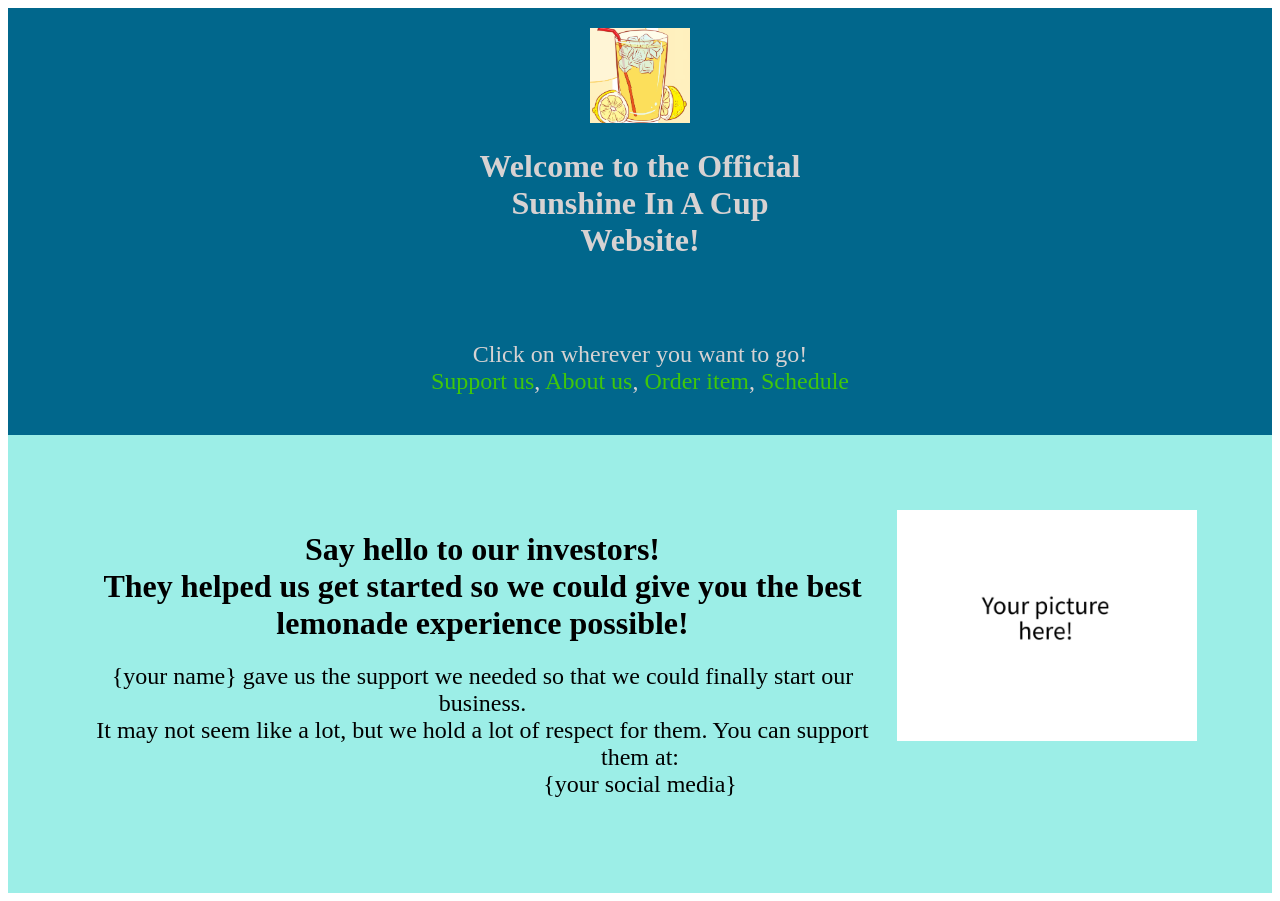
<file: index.html>
<!DOCTYPE html>
<html>
  <head>
    <link rel=stylesheet href="styles.css">
    <link rel="icon" type="image/x-icon" href="favicon.ico">
    <title>
      SSIAC Home
    </title>
  </head>
  <body>

<div class="header">
      <img src="Screenshot 2026-09-17 155214.png" width="100px">
  <h1 style="color: #d7d2d2">Welcome to the Official<br>Sunshine In A Cup<br>Website!</h1>
  </div>
  <div class="links">
  <h2 style="font-weight: normal; color: #d7d2d2">Click on wherever you want to go!<br>
  <a href="/support">Support us</a>, <a href="/about">About us</a>, <a href="/order">Order item</a>, <a href="/schedule">Schedule</a></h2>
  </div>
  <div class="investors">
          <img src="Screenshot 2026-09-17 163033.png" style="float: right; margin-left: 15px;" alt="Your image goes here!">
      <h1>
        Say hello to our investors!<br>
        They helped us get started so we could give you the best lemonade experience possible!
      </h1>
      <h2 style="font-weight: normal">
        {your name} gave us the support we needed so that we could finally start our business. <br>
        It may not seem like a lot, but we hold a lot of respect for them. You can support them at:<br>
        {your social media}
      </h2>
  </div>
    <script>
      
    </script>
  </body>
</html>
</file>
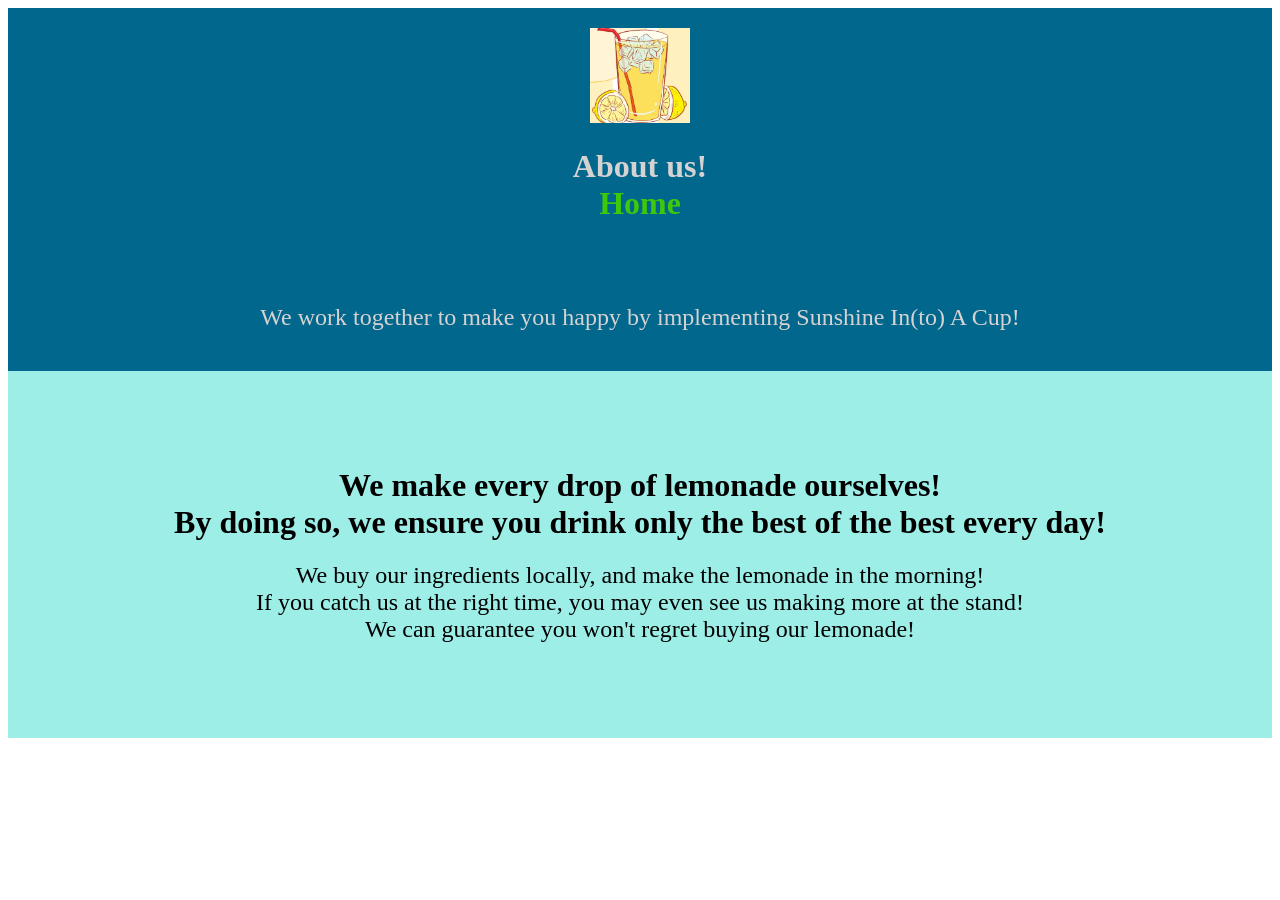
<file: about/index.html>
<!DOCTYPE html>
<html>
  <head>
    <link rel=stylesheet href="styles.css">
        <link rel="icon" type="image/x-icon" href="favicon.ico">

    <title>
      SSIAC About
    </title>
  </head>
  <body>

<div class="header">
        <img src="Screenshot 2026-09-17 155214.png" width="100px">
  <h1 style="color: #d7d2d2">About us!<br><a href="../">Home</a></h1>
  </div>
  <div class="links">
  <h2 style="font-weight: normal; color: #d7d2d2">We work together to make you happy by implementing Sunshine In(to) A Cup!<br>
  </div>
  <div class="investors">
      <h1>
        We make every drop of lemonade ourselves!<br>
        By doing so, we ensure you drink only the best of the best every day!
    </h1>
      <h2 style="font-weight: normal">
        We buy our ingredients locally, and make the lemonade in the morning! <br>
        If you catch us at the right time, you may even see us making more at the stand! <br>
        We can guarantee you won't regret buying our lemonade!
      </h2>
  </div>
    <script>
      
    </script>
  </body>
</html>
</file>
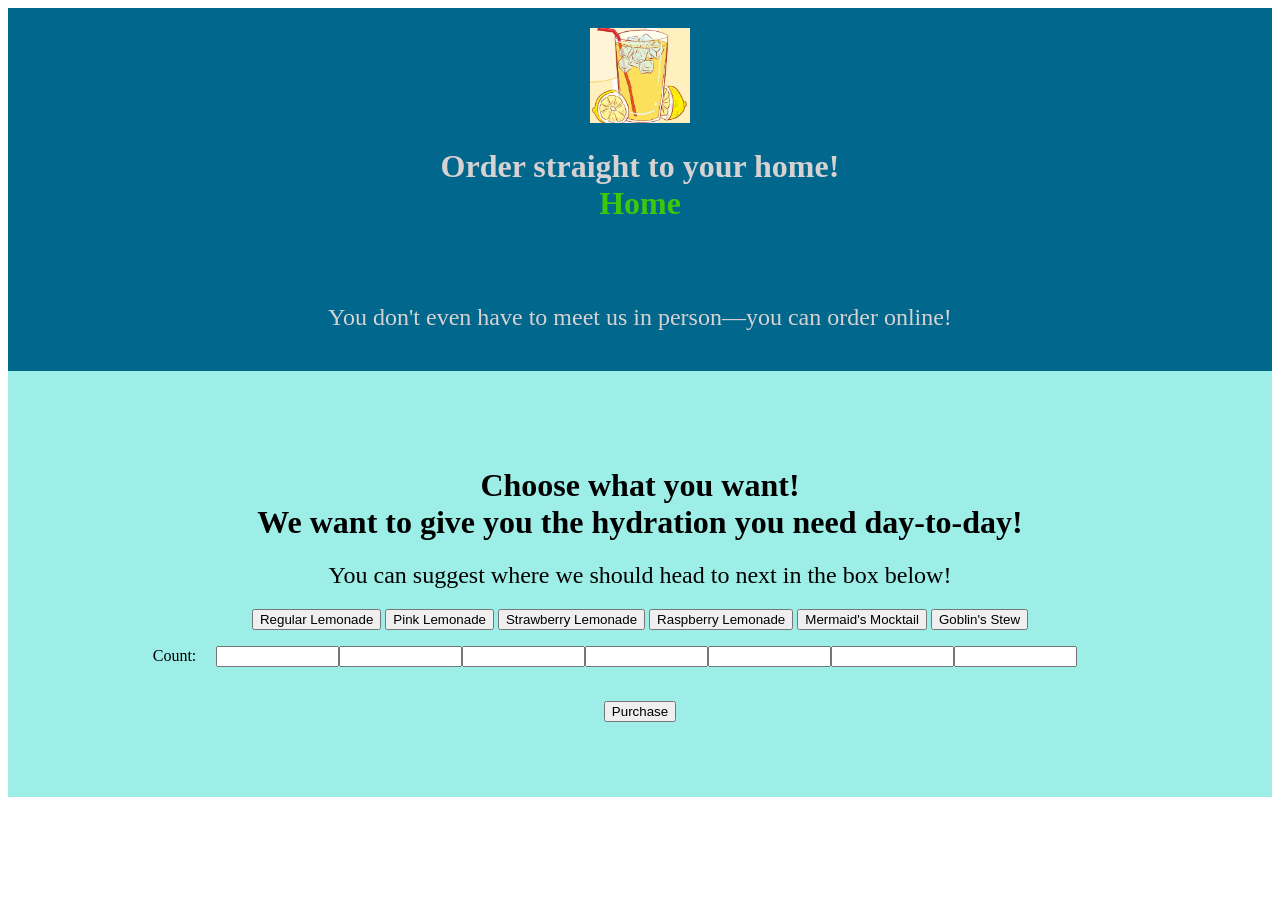
<file: order/index.html>
<!DOCTYPE html>
<html>
  <head>
    <link rel=stylesheet href="styles.css">
        <link rel="icon" type="image/x-icon" href="favicon.ico">

    <title>
      SSIAC Order
    </title>
  </head>
  <body>

<div class="header">
        <img src="Screenshot 2026-09-17 155214.png" width="100px">
  <h1 style="color: #d7d2d2">Order straight to your home!<br><a href="../">Home</a></h1>
  </div>
  <div class="links">
  <h2 style="font-weight: normal; color: #d7d2d2">You don't even have to meet us in person—you can order online!<br>
  </div>
  <div class="investors">
      <h1>
        Choose what you want!<br>
        We want to give you the hydration you need day-to-day!
      </h1>
      <h2 style="font-weight: normal">
        You can suggest where we should head to next in the box below!<br>
      </h2>
      <button>Regular Lemonade</button>
      <button>Pink Lemonade</button>
      <button>Strawberry Lemonade</button>
      <button>Raspberry Lemonade</button>
      <button>Mermaid's Mocktail</button>
      <button>Goblin's Stew</button> <br>
      <p style="margin-left:-50px">Count: &emsp;<input id="l"/><input id="p"/><input id="s"/><input id="ra"/><input id="r"/><input id="lr"/><input id="rlr"/></p><br>
      <button>Purchase</button> <br>
  </div>
    <script>
      let l = 0
    </script>
  </body>
</html>
</file>
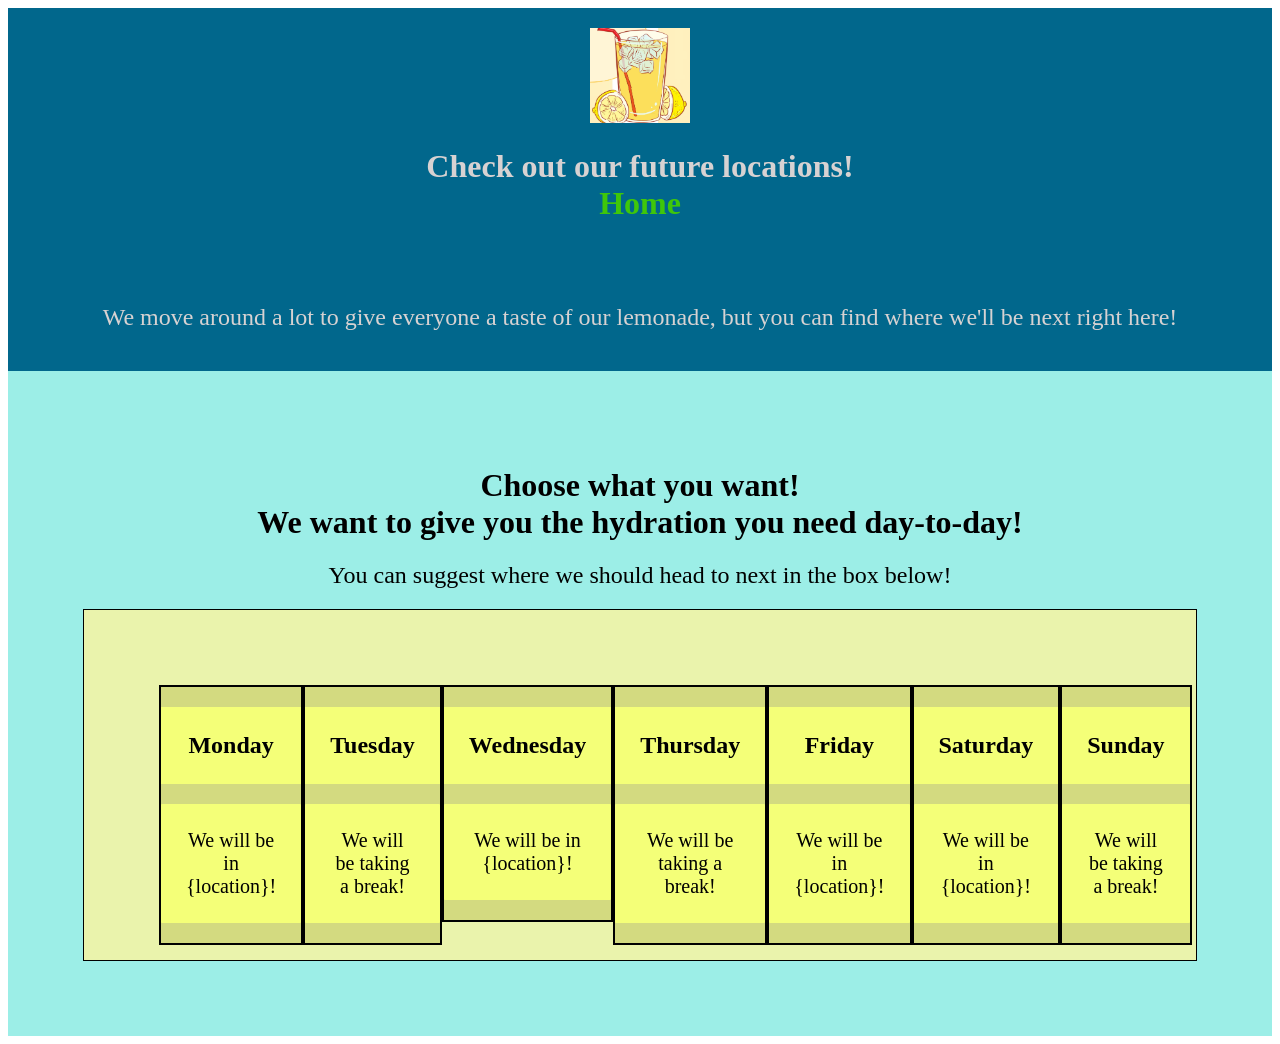
<file: schedule/index.html>
<!DOCTYPE html>
<html>
  <head>
    <link rel=stylesheet href="styles.css">
        <link rel="icon" type="image/x-icon" href="favicon.ico">

    <title>
      SSIAC Schedule
    </title>
  </head>
  <body>

<div class="header">
        <img src="Screenshot 2026-09-17 155214.png" width="100px">
  <h1 style="color: #d7d2d2">Check out our future locations!<br><a href="../">Home</a></h1>
  </div>
  <div class="links">
  <h2 style="font-weight: normal; color: #d7d2d2">We move around a lot to give everyone a taste of our lemonade, but you can find where we'll be next right here!<br>
  </div>
  <div class="investors">
      <h1>
        Choose what you want!<br>
        We want to give you the hydration you need day-to-day!
      </h1>
      <h2 style="font-weight: normal">
        You can suggest where we should head to next in the box below!<br>
      </h2>
      <div class="parentBox">
      <div class="box">
            <h2>Monday</h2>
            <p>We will be in {location}!</p>
      </div>
      <div class="box">
            <h2>Tuesday</h2>
            <p>We will be taking a break!</p>
      </div>
      <div class="box">
            <h2>Wednesday</h2>
            <p>We will be in {location}!</p>
      </div>
      <div class="box">
            <h2>Thursday</h2>
            <p>We will be taking a break!</p>
      </div>
      <div class="box">
            <h2>Friday</h2>
            <p>We will be in {location}!</p>
      </div>
      <div class="box">
            <h2>Saturday</h2>
            <p>We will be in {location}!</p>
      </div>
      <div class="box">
            <h2>Sunday</h2>
            <p>We will be taking a break!</p>
      </div>
      </div>
  </div>
    <script>
    </script>
  </body>
</html>
</file>
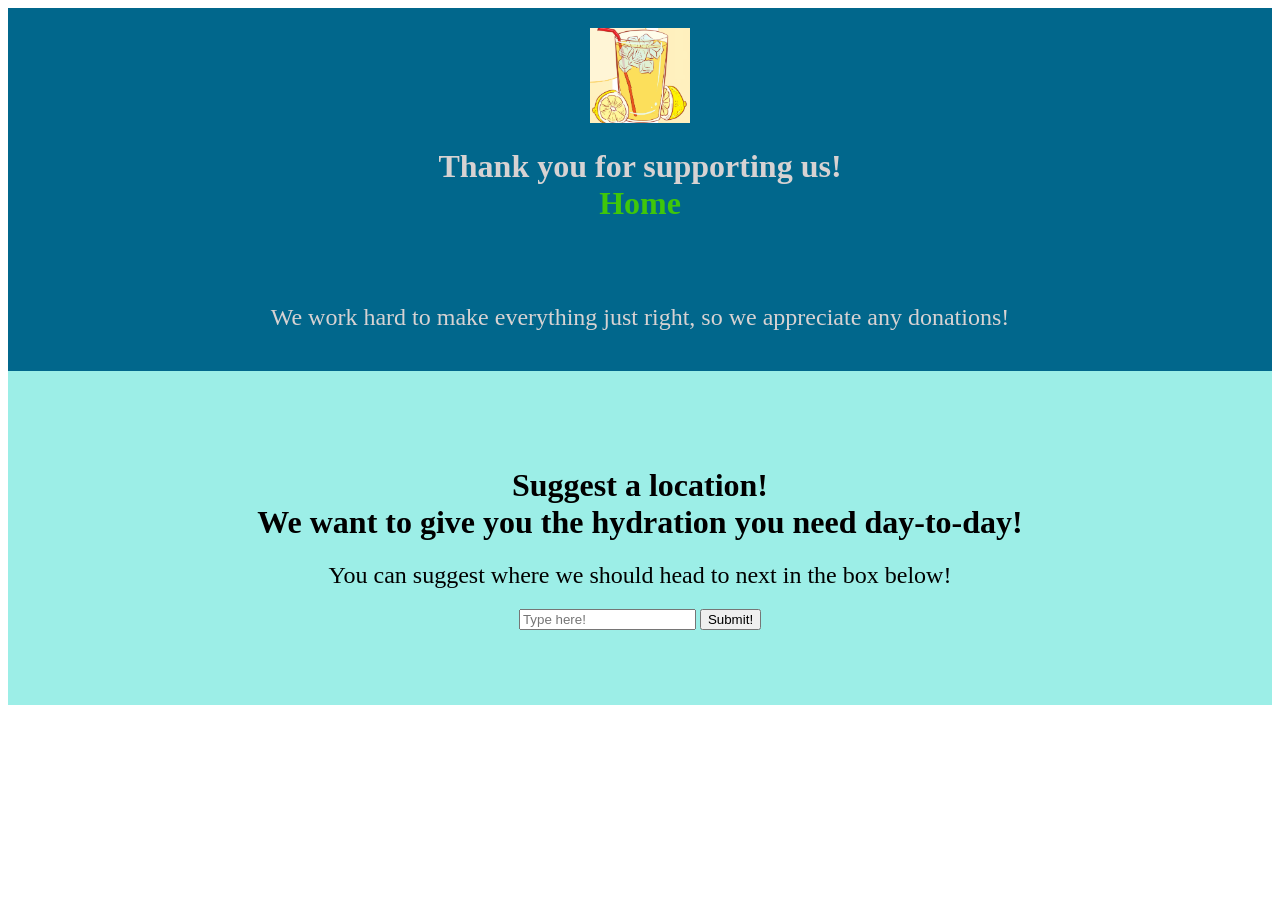
<file: support/index.html>
<!DOCTYPE html>
<html>
  <head>
    <link rel=stylesheet href="styles.css">
        <link rel="icon" type="image/x-icon" href="favicon.ico">

    <title>
      SSIAC Support
    </title>
  </head>
  <body>

<div class="header">
    <img src="Screenshot 2026-09-17 155214.png" width="100px">
  <h1 style="color: #d7d2d2">Thank you for supporting us!<br><a href="../">Home</a></h1>
  </div>
  <div class="links">
  <h2 style="font-weight: normal; color: #d7d2d2">We work hard to make everything just right, so we appreciate any donations!<br>
  </div>
  <div class="investors">
      <h1>
        Suggest a location!<br>
        We want to give you the hydration you need day-to-day!
      </h1>
      <h2 style="font-weight: normal">
        You can suggest where we should head to next in the box below!<br>
      </h2>
      <input type="text" id="input1" placeholder="Type here!"></input>
      <button>Submit!</button>
  </div>
    <script>
      
    </script>
  </body>
</html>
</file>
<file: styles.css>
.header {
    background-color: #01678c;
    padding: 20px;
    border-radius: 0px;
    text-align: center;
  }
  
  a {
    color: #3fc70a;
    text-decoration: none;
  }
  a:visited {
    color: #ccd615;
  }

    .links {
        background-color: #01678c;
        padding: 20px;
        border-radius: 0px;
        text-align: center;
    }

    .investors {
        background-color: #9ceee7;
        padding: 75px;
        border-radius: 0px;
        text-align: left;
    }

    .investors h1 {
        text-align: center;
    }
    .investors h2 {
        text-align: center;
    }
    .investors img {
        width: 300px;
        vertical-align: middle;
        float: right;
    }
</file>
<file: about/styles.css>
.header {
    background-color: #01678c;
    padding: 20px;
    border-radius: 0px;
    text-align: center;
  }
  
  a {
    color: #3fc70a;
    text-decoration: none;
  }
  a:visited {
    color: #ccd615;
  }

    .links {
        background-color: #01678c;
        padding: 20px;
        border-radius: 0px;
        text-align: center;
    }

    .investors {
        background-color: #9ceee7;
        padding: 75px;
        border-radius: 0px;
        text-align: left;
    }

    .investors h1 {
        text-align: center;
    }
    .investors h2 {
        text-align: center;
    }
    .investors img {
        width: 300px;
        vertical-align: middle;
        float: right;
    }
</file>
<file: order/styles.css>
.header {
    background-color: #01678c;
    padding: 20px;
    border-radius: 0px;
    text-align: center;
  }
  
  a {
    color: #3fc70a;
    text-decoration: none;
  }
  a:visited {
    color: #ccd615;
  }

    .links {
        background-color: #01678c;
        padding: 20px;
        border-radius: 0px;
        text-align: center;
    }

    .investors {
        background-color: #9ceee7;
        padding: 75px;
        border-radius: 0px;
        text-align: center;
    }

    .investors h1 {
        text-align: center;
    }
    .investors h2 {
        text-align: center;
    }
    .investors img {
        width: 300px;
        vertical-align: middle;
        float: right;
    }

    input {
        width: 115px;
    }
</file>
<file: schedule/styles.css>
.header {
    background-color: #01678c;
    padding: 20px;
    border-radius: 0px;
    text-align: center;
  }
  
  a {
    color: #3fc70a;
    text-decoration: none;
  }
  a:visited {
    color: #ccd615;
  }

    .links {
        background-color: #01678c;
        padding: 20px;
        border-radius: 0px;
        text-align: center;
    }

    .investors {
        background-color: #9ceee7;
        padding: 75px;
        border-radius: 0px;
        text-align: center;
    }

    .investors h1 {
        text-align: center;
    }
    .investors h2 {
        text-align: center;
    }
    .investors img {
        width: 300px;
        vertical-align: middle;
        float: right;
    }

    input {
        width: 115px;
    }

    .parentBox {
        background-color: #eaf3ac;
        padding: 75px;
        border-radius: 0px;
        text-align: center;
        display: flex; 
        align-items: flex-start; 
        height: 200px; 
        border: 1px 
        solid black;
    }
    .box {
        background-color: #d3da80;
        border-style: solid; 
        border-width: 2px; 
        border-color: #000000;
    }
    .box h2{
        background-color: #f4ff78;
        padding: 25px;
        vertical-align: top;
        align-items: flex-start;
    }
    .box p{
        background-color: #f4ff78;
        padding: 25px;
        border-radius: 1px;
        border-color: #000000;
        text-align: center;
        font-size: 20px;
    }
</file>
<file: support/styles.css>
.header {
    background-color: #01678c;
    padding: 20px;
    border-radius: 0px;
    text-align: center;
  }
  
  a {
    color: #3fc70a;
    text-decoration: none;
  }
  a:visited {
    color: #ccd615;
  }

    .links {
        background-color: #01678c;
        padding: 20px;
        border-radius: 0px;
        text-align: center;
    }

    .investors {
        background-color: #9ceee7;
        padding: 75px;
        border-radius: 0px;
        text-align: center;
    }

    .investors h1 {
        text-align: center;
    }
    .investors h2 {
        text-align: center;
    }
    .investors img {
        width: 300px;
        vertical-align: middle;
        float: right;
    }
</file>
